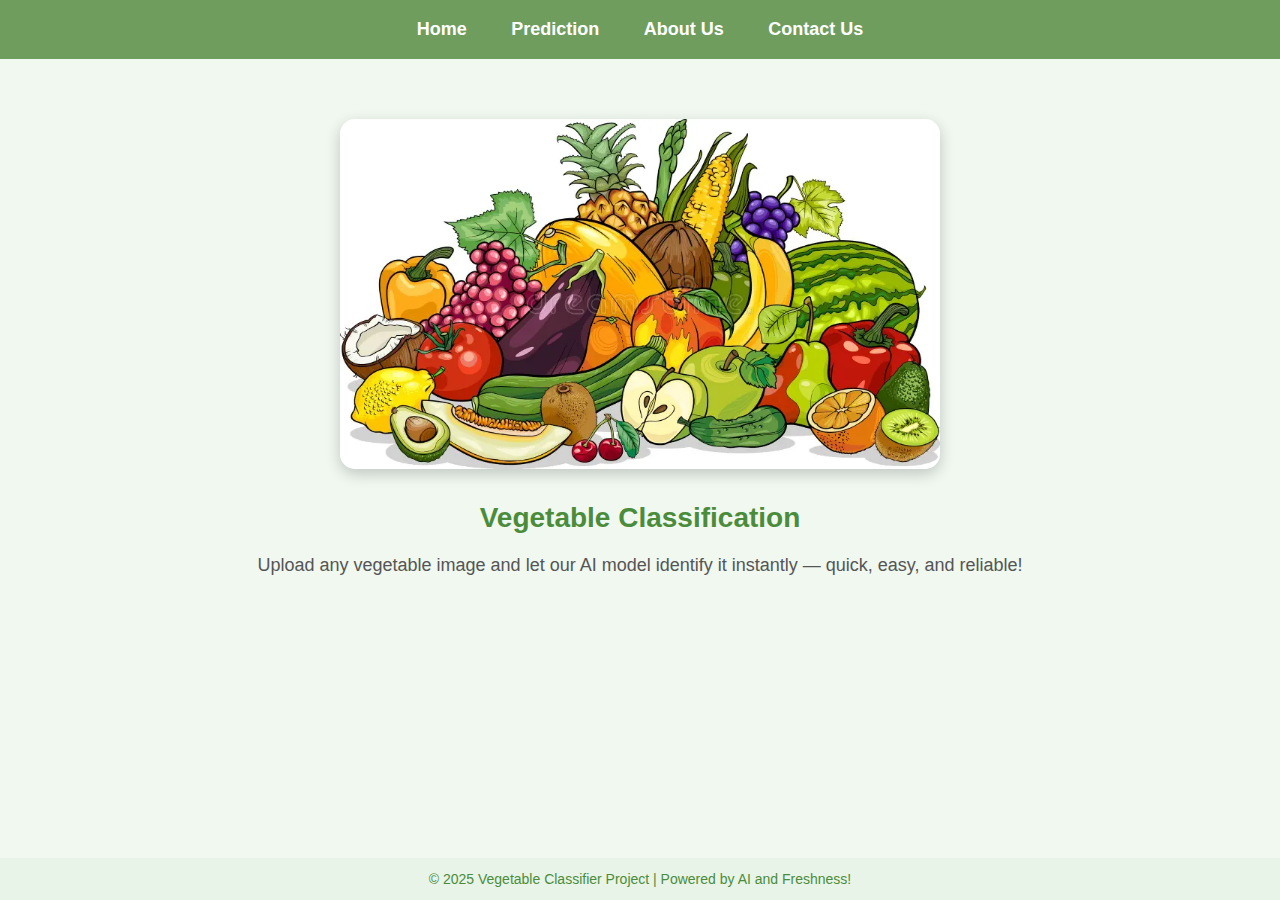
<file: templates/index.html>
<!DOCTYPE html>
<html lang="en">
<head>
    <meta charset="UTF-8">
    <meta name="viewport" content="width=device-width, initial-scale=1.0">
    <title>Vegetable Classifier - Home</title>
    <style>
        * { margin: 0; padding: 0; box-sizing: border-box; }
        body {
            font-family: 'Arial', sans-serif;
            background-color: #f0f8f0;
            color: #4e4e4e;
            line-height: 1.6;
        }
        .navbar {
            background-color: #6f9d5e;
            padding: 15px;
            text-align: center;
        }
        .navbar a {
            color: #fff;
            text-decoration: none;
            margin: 0 20px;
            font-size: 18px;
            font-weight: bold;
        }
        .navbar a:hover { text-decoration: underline; }
        
        .container {
            max-width: 1200px;
            margin: 40px auto;
            padding: 20px;
            text-align: center;
        }
        .image-block {
            margin-bottom: 50px;
        }
        .image-block img {
            width: 80%;
            max-width: 600px;
            border-radius: 15px;
            box-shadow: 0px 5px 15px rgba(0,0,0,0.2);
        }
        .image-block h2 {
            margin: 20px 0 10px;
            color: #4b8c3b;
            font-size: 28px;
        }
        .image-block p {
            font-size: 18px;
            color: #555;
        }
        .footer {
            text-align: center;
            margin-top: 30px;
            font-size: 14px;
            color: #4b8c3b;
            background-color: #e8f4e8;
            padding: 10px;
            position: fixed;
            width: 100%;
            bottom: 0;
        }
    </style>
</head>
<body>

<div class="navbar">
    <a href="/">Home</a>
    <a href="/predict">Prediction</a>
    <a href="/about">About Us</a>
    <a href="/contact">Contact Us</a>
</div>

<div class="container">
    <div class="image-block">
        <img src="/static/images/vegetable.jpg" alt="Fresh Vegetables" height="350px" width="1500px">
        <h2>Vegetable Classification</h2>
        <p>Upload any vegetable image and let our AI model identify it instantly — quick, easy, and reliable!</p>
    </div>

</div>
<div class="footer">
    © 2025 Vegetable Classifier Project | Powered by AI and Freshness!
</div>

</body>
</html>
</file>
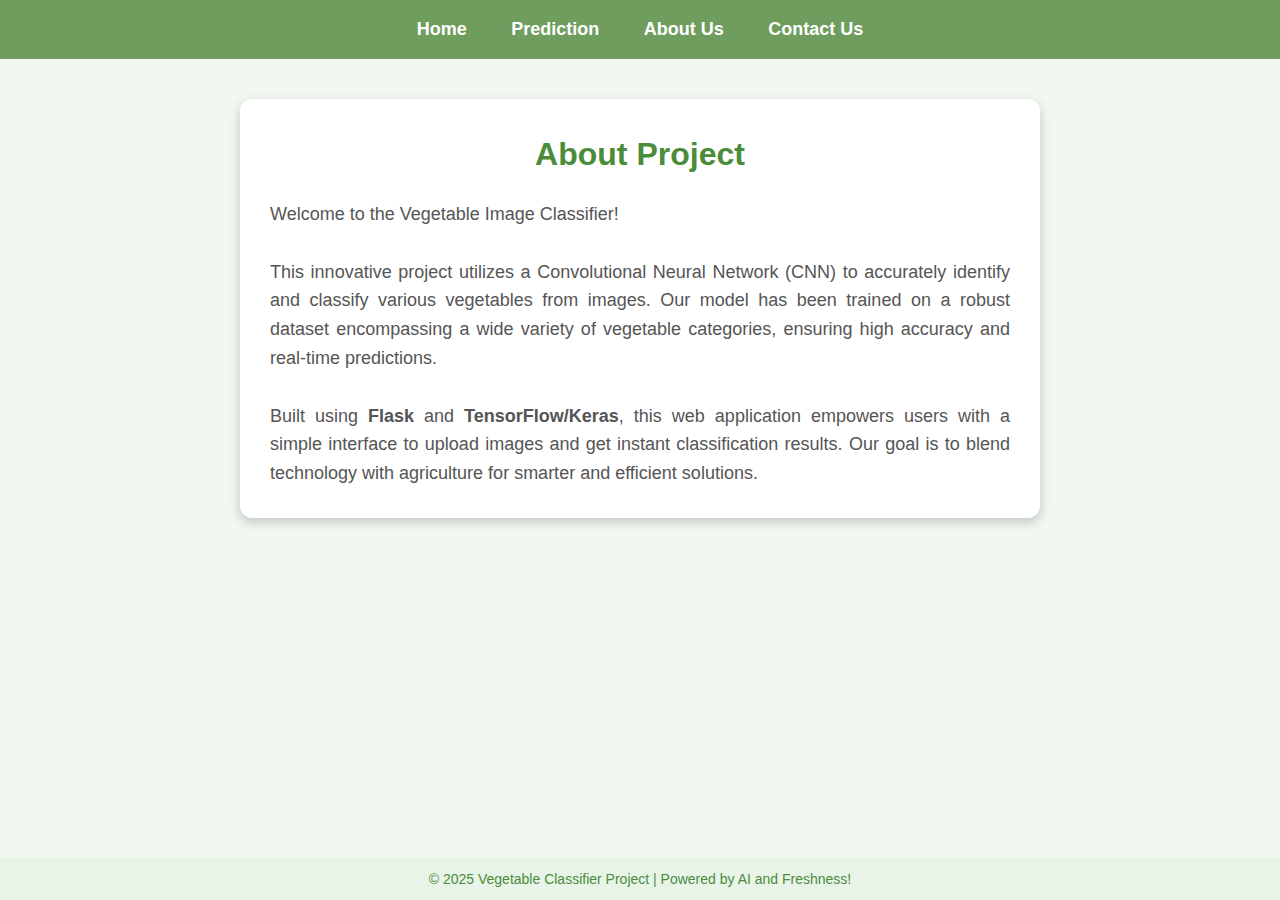
<file: templates/about.html>
<!DOCTYPE html>
<html lang="en">
<head>
    <meta charset="UTF-8">
    <meta name="viewport" content="width=device-width, initial-scale=1.0">
    <title>About</title>
    <style>
        /* Reset & Base Styling */
        * { margin: 0; padding: 0; box-sizing: border-box; }
        body {
            font-family: 'Arial', sans-serif;
            background-color: #f0f8f0;
            color: #4e4e4e;
            line-height: 1.6;
        }

        /* Navbar - Same as Home */
        .navbar {
            background-color: #6f9d5e;
            padding: 15px;
            text-align: center;
        }
        .navbar a {
            color: #fff;
            text-decoration: none;
            margin: 0 20px;
            font-size: 18px;
            font-weight: bold;
        }
        .navbar a:hover { text-decoration: underline; }

        /* Container */
        .container {
            max-width: 800px;
            margin: 40px auto;
            padding: 30px;
            background-color: #ffffff;
            border-radius: 12px;
            box-shadow: 0px 4px 12px rgba(0,0,0,0.2);
        }

        .container h1 {
            color: #4b8c3b;
            text-align: center;
            margin-bottom: 20px;
        }

        .container p {
            font-size: 18px;
            line-height: 1.6;
            text-align: justify;
            color: #555;
        }

        /* Footer - Same as Home */
        .footer {
            text-align: center;
            font-size: 14px;
            color: #4b8c3b;
            background-color: #e8f4e8;
            padding: 10px;
            position: fixed;
            width: 100%;
            bottom: 0;
        }
    </style>
</head>
<body>

<div class="navbar">
    <a href="/">Home</a>
    <a href="/predict">Prediction</a>
    <a href="/about">About Us</a>
    <a href="/contact">Contact Us</a>
</div>

<div class="container">
    <h1>About Project</h1>
    <p>
        Welcome to the Vegetable Image Classifier!<br><br>
        This innovative project utilizes a Convolutional Neural Network (CNN) to accurately identify and classify various vegetables from images. 
        Our model has been trained on a robust dataset encompassing a wide variety of vegetable categories, ensuring high accuracy and real-time predictions.
        <br><br>
        Built using <strong>Flask</strong> and <strong>TensorFlow/Keras</strong>, this web application empowers users with a simple interface 
        to upload images and get instant classification results. Our goal is to blend technology with agriculture for smarter and efficient solutions.
    </p>
</div>

<div class="footer">
    © 2025 Vegetable Classifier Project | Powered by AI and Freshness!
</div>

</body>
</html>
</file>
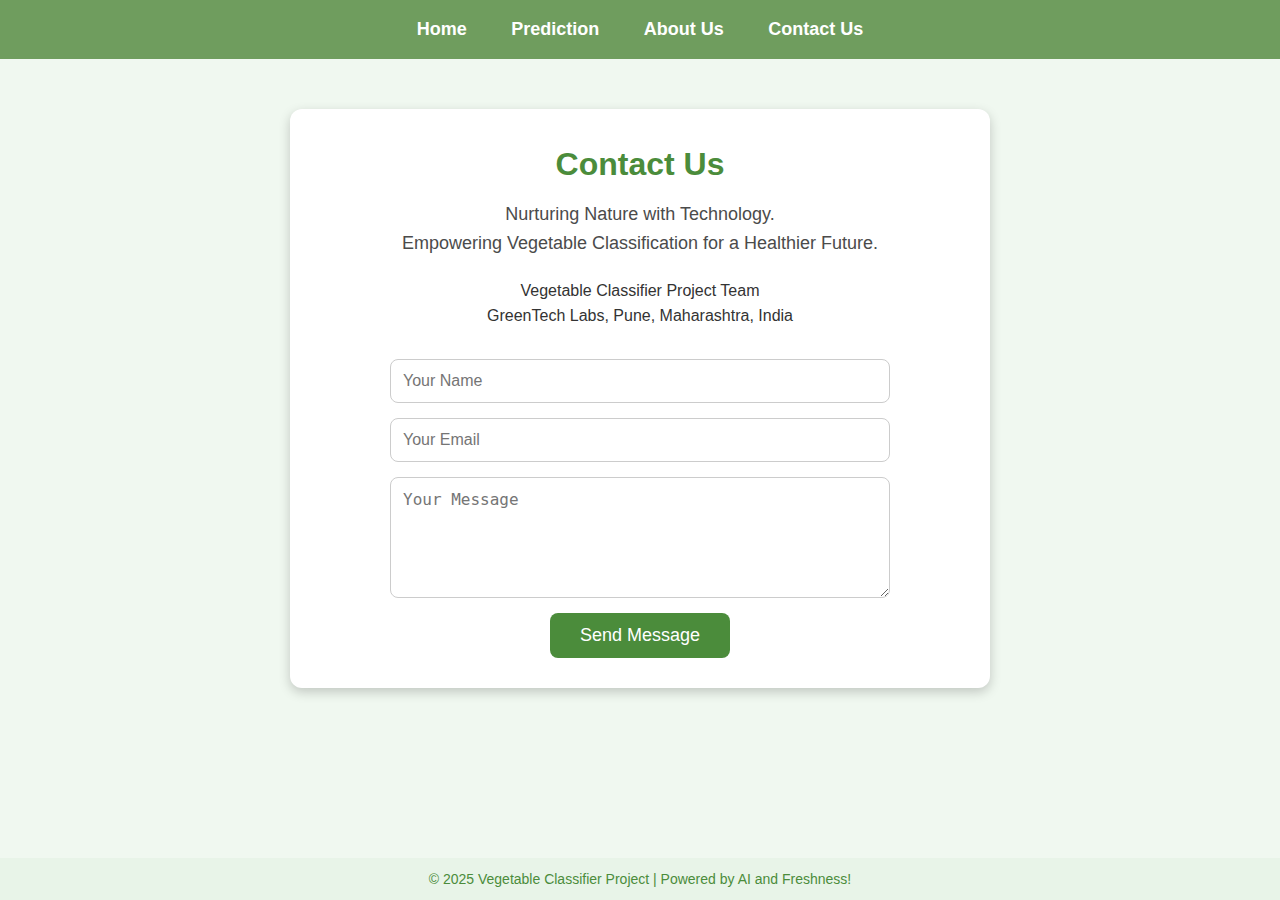
<file: templates/contact_us.html>
<!DOCTYPE html>
<html lang="en">
<head>
    <meta charset="UTF-8">
    <title>Contact Us</title>
    <style>
        /* Reset & Base Styles */
        * { margin: 0; padding: 0; box-sizing: border-box; }
        body {
            font-family: 'Arial', sans-serif;
            background-color: #f0f8f0;
            color: #4e4e4e;
            line-height: 1.6;
        }

        /* Navbar - matched with Home */
        .navbar {
            background-color: #6f9d5e;
            padding: 15px;
            text-align: center;
        }
        .navbar a {
            color: #fff;
            text-decoration: none;
            margin: 0 20px;
            font-size: 18px;
            font-weight: bold;
        }
        .navbar a:hover { text-decoration: underline; }

        /* Contact Container */
        .container {
            background-color: #ffffff;
            margin: 50px auto;
            padding: 30px;
            width: 80%;
            max-width: 700px;
            border-radius: 12px;
            box-shadow: 0px 4px 12px rgba(0,0,0,0.2);
            text-align: center;
        }

        .container h1 {
            color: #4b8c3b;
            margin-bottom: 10px;
        }

        .subtitle {
            font-size: 18px;
            color: #4b4b4b;
            margin-bottom: 20px;
        }

        .address {
            font-size: 16px;
            margin-bottom: 30px;
            color: #333;
        }

        form {
            display: flex;
            flex-direction: column;
            align-items: center;
        }

        input, textarea {
            width: 100%;
            max-width: 500px;
            margin-bottom: 15px;
            padding: 12px;
            border: 1px solid #ccc;
            border-radius: 8px;
            font-size: 16px;
        }

        button {
            padding: 12px 30px;
            background-color: #4b8c3b;
            color: white;
            border: none;
            border-radius: 8px;
            font-size: 18px;
            cursor: pointer;
            transition: background-color 0.3s;
        }

        button:hover {
            background-color: #3d6f2d;
        }

        /* Footer - matched with Home */
        .footer {
            text-align: center;
            font-size: 14px;
            color: #4b8c3b;
            background-color: #e8f4e8;
            padding: 10px;
            position: fixed;
            width: 100%;
            bottom: 0;
        }
    </style>
</head>
<body>

<div class="navbar">
    <a href="/">Home</a>
    <a href="/predict">Prediction</a>
    <a href="/about">About Us</a>
    <a href="/contact">Contact Us</a>
</div>

<div class="container">
    <h1>Contact Us</h1>

    <div class="subtitle">
        Nurturing Nature with Technology.<br>
        Empowering Vegetable Classification for a Healthier Future.
    </div>

    <div class="address">
        Vegetable Classifier Project Team<br>
        GreenTech Labs, Pune, Maharashtra, India
    </div>

    <form action="/submit_contact" method="post">
        <input type="text" name="name" placeholder="Your Name" required>
        <input type="email" name="email" placeholder="Your Email" required>
        <textarea name="message" rows="5" placeholder="Your Message" required></textarea>
        <button type="submit">Send Message</button>
    </form>
</div>

<div class="footer">
    © 2025 Vegetable Classifier Project | Powered by AI and Freshness!
</div>

</body>
</html>
</file>
